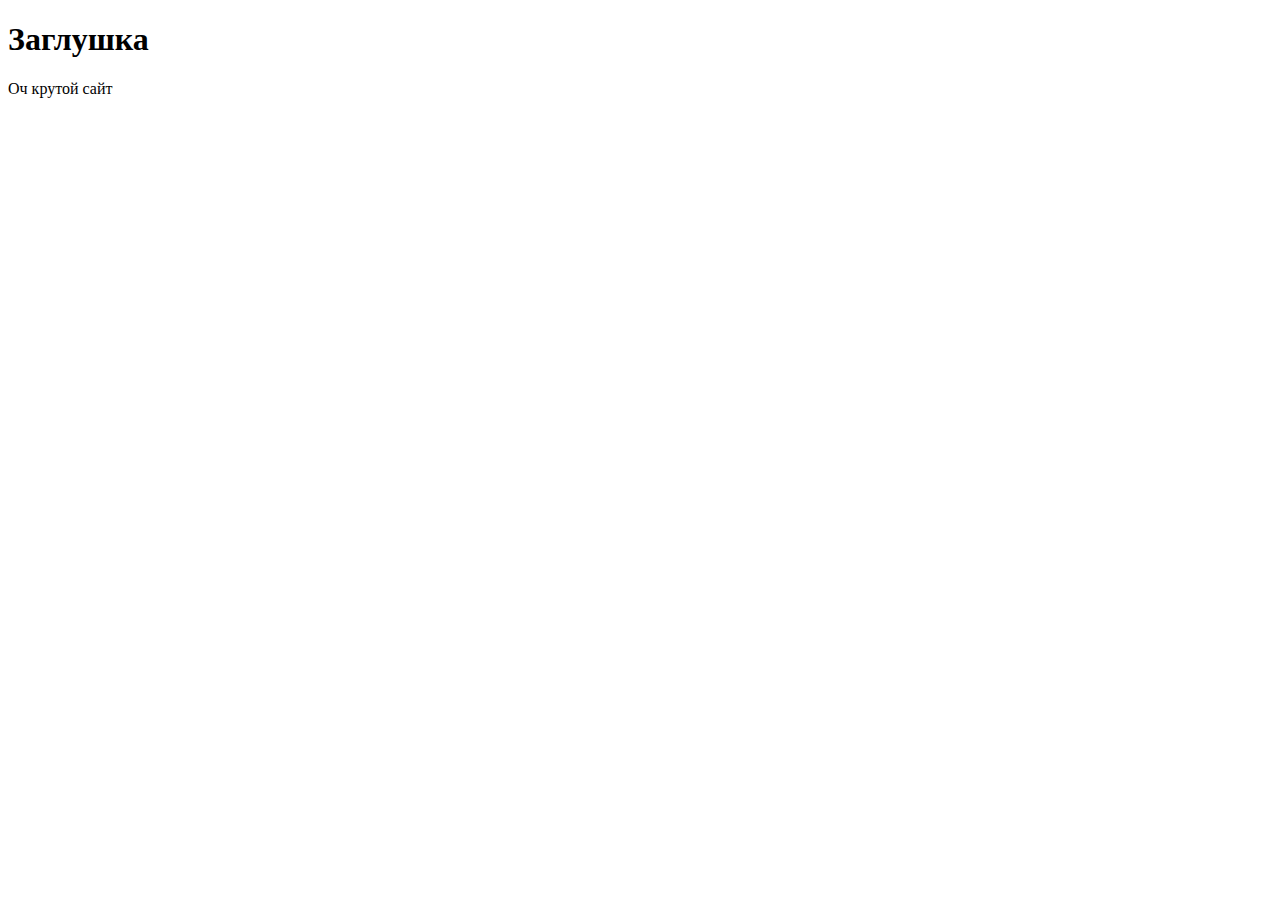
<file: index.html>
<!DOCTYPE html>
<html lang="en">
<head>
    <meta charset="UTF-8">
    <meta name="viewport" content="width=device-width, initial-scale=1.0">
    <title>Document</title>
    <link rel="icon" href="assets/favicon.ico" type="image/x-icon">
</head>
<body>
    <h1>Заглушка</h1>
    <p>Оч крутой сайт</p>
</body>
</html>
</file>
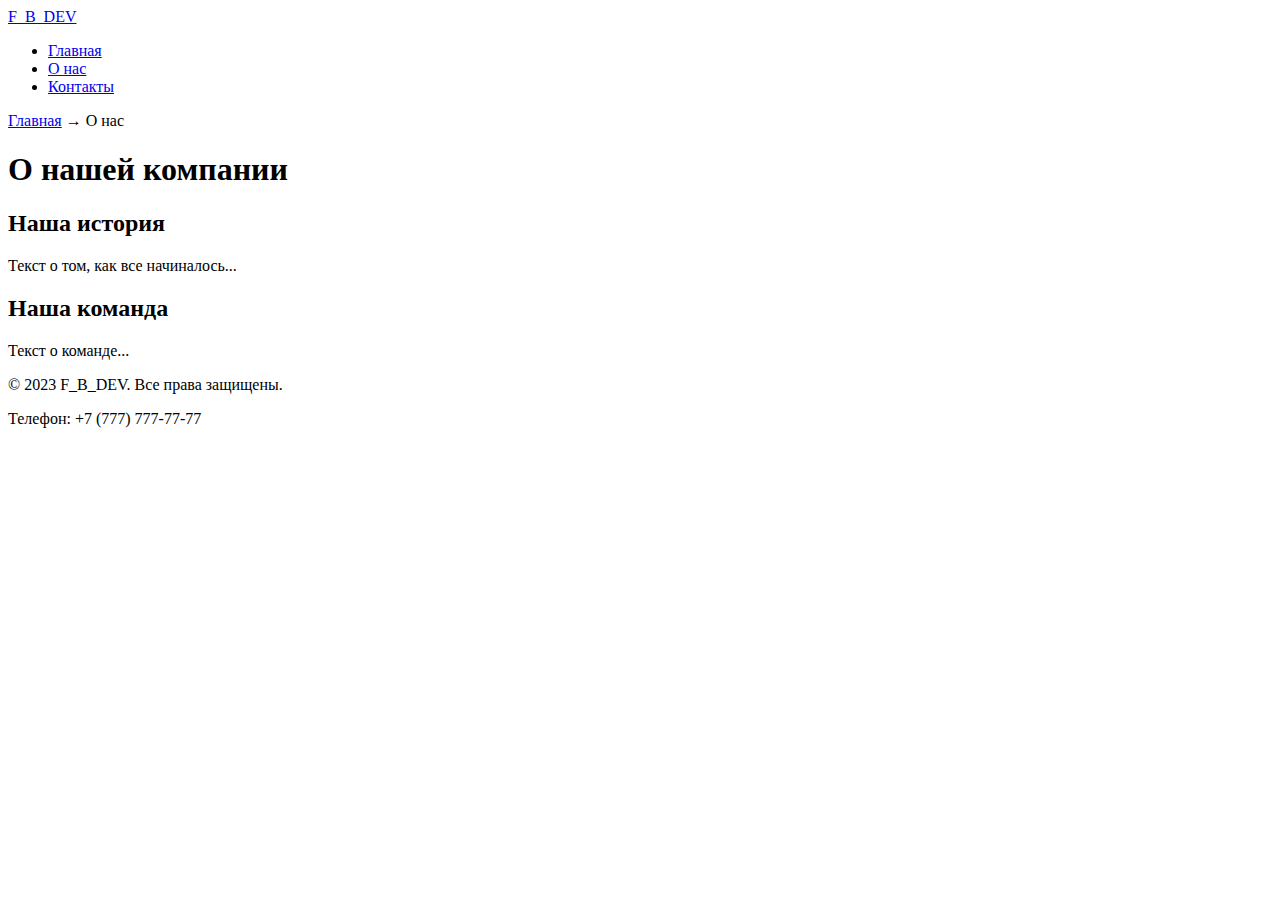
<file: src/about.html>
<!DOCTYPE html> 
<html lang="ru"> 
<head> 
    <meta charset="UTF-8"> 
    <meta name="viewport" content="width=device-width, initial-scale=1.0"> 
    <meta name="description" content="Краткое описание главной страницы вашего сайта"> 
    <link rel="icon" href="assets/favicon.ico" type="image/x-icon"> 
</head> 
    <title>О нас - F_B_DEV</title> 
    <meta name="description" content="Узнайте больше о нашей компании и истории"> 
</head> 
<body> 
    <header> 
        <a href="/">F_B_DEV</a> 
        <!-- Главное меню навигации --> 
        <nav> 
            <ul> 
                <li><a href="index.html">Главная</a></li> 
                <li><a href="about.html">О нас</a></li> 
                <li><a href="contacts.html">Контакты</a></li> 
            </ul> 
        </nav> 
    </header> 
    <main>
        <!-- Простые "хлебные крошки" --> 
        <nav aria-label="Хлебные крошки"> 
            <a href="index.html">Главная</a> → 
            <span>О нас</span> 
        </nav> 
        <h1>О нашей компании</h1> 
        <section> 
            <h2>Наша история</h2> 
            <p>Текст о том, как все начиналось...</p> 
        </section> 
        <section> 
            <h2>Наша команда</h2> 
            <p>Текст о команде...</p> 
        </section> 
    </main> 
    <footer> 
        <p>&copy; 2023 F_B_DEV. Все права защищены.</p> 
        <p>Телефон: +7 (777) 777-77-77</p> 
    </footer> 
</body> 
</html>
</file>
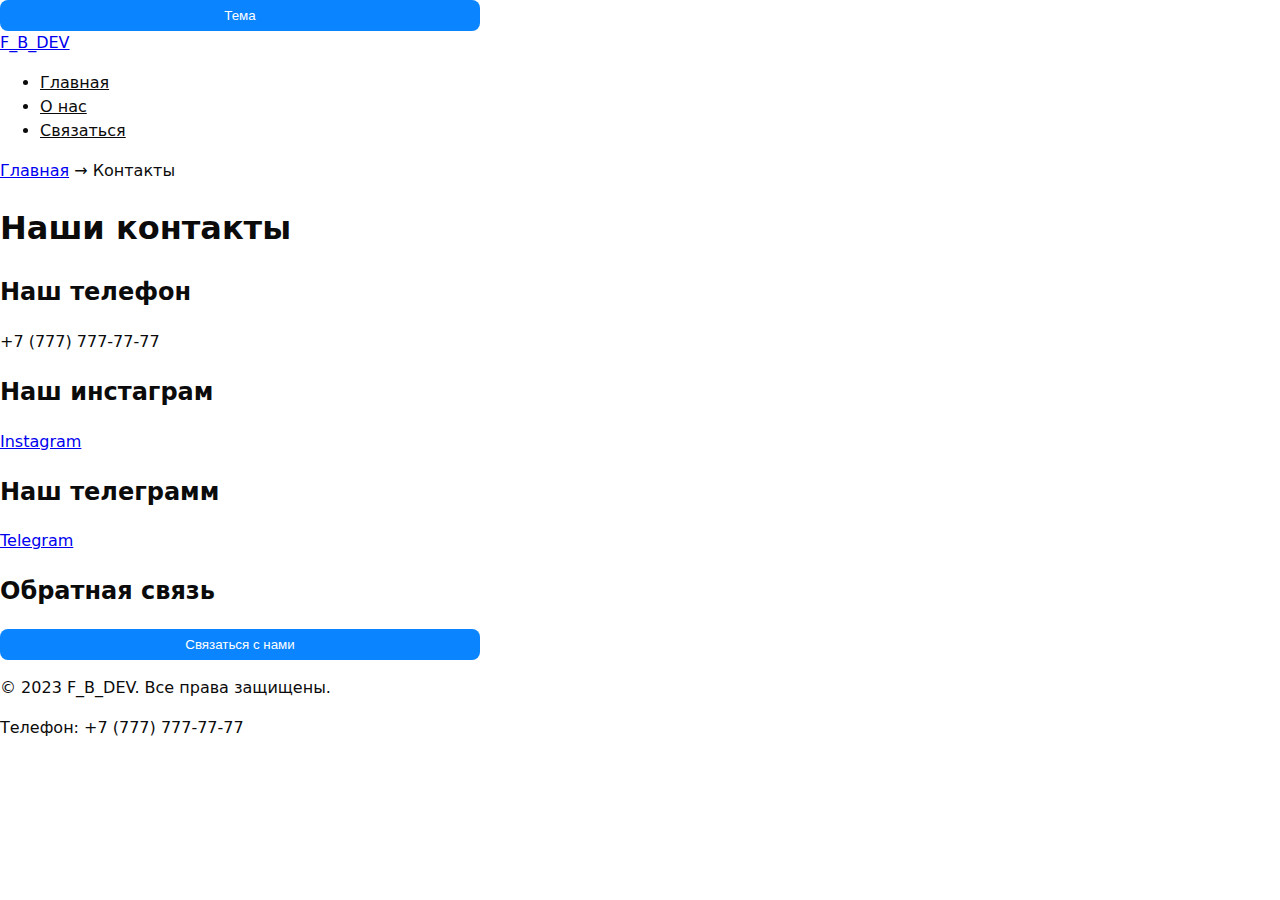
<file: src/contacts.html>
<!DOCTYPE html>
<html lang="en">
<head>
    <meta charset="UTF-8">
    <meta name="viewport" content="width=device-width, initial-scale=1.0">
    <title>Контакты - F_B_DEV</title>
    <meta name="description" content="Наши контакты">
    <link rel="icon" href="assets/favicon.ico" type="image/x-icon">
    <link rel="stylesheet" href="../styles/styles.css">  
    <script src="../scripts/openDialog.js" defer></script>
    <script src="../scripts/phone.js" defer></script>
</head>
<body>
    <button class="theme-toggle" type="button" aria-pressed="false">Тема</button> 
    <script defer> 
        const KEY='theme', btn=document.querySelector('.theme-toggle'); 
        const prefersDark = matchMedia('(prefers-color-scheme: dark)').matches; 
        // Автовыбор: системная тема или сохранённый выбор пользователя 
        if(localStorage.getItem(KEY)==='dark' || (!localStorage.getItem(KEY) && 
        prefersDark)){ 
        document.body.classList.add('theme-dark'); 
        btn?.setAttribute('aria-pressed','true'); 
        } 
        // Переключение по кнопке с сохранением в localStorage 
        btn?.addEventListener('click', ()=>{ 
        const isDark=document.body.classList.toggle('theme-dark'); 
        btn.setAttribute('aria-pressed', String(isDark)); 
        localStorage.setItem(KEY, isDark ? 'dark' : 'light'); 
        }); 
    </script> 
    <header class="site-header">
        <a class="site-header__brand" href="http://127.0.0.1:3000/src/index.html">F_B_DEV</a>  
        <nav class="site-nav" aria-label="Основная навигация"> 
            <ul class="site-nav__list"> 
                <li class="site-nav__item"><a class="site-nav__link" href="index.html">Главная</a></li> 
                <li class="site-nav__item"><a class="site-nav__link" href="about.html">О нас</a></li> 
                <li class="site-nav__item"><a class="site-nav__link site-nav__link-cta" href="contacts.html">Связаться</a></li> 
            </ul> 
        </nav> 
    </header>
    <main>
        <nav aria-label="Хлебные крошки">
            <a href="index.html">Главная</a> →
            <span>Контакты</span>
        </nav>
        <h1>Наши контакты</h1>
        <section>
            <h2>Наш телефон</h2>
            <p>+7 (777) 777-77-77</p>
        </section>
        <section>
            <h2>Наш инстаграм</h2>
            <p><a href="#">Instagram</a></p>
        </section>
        <section>
            <h2>Наш телеграмм</h2>
            <p><a href="#">Telegram</a></p>
        </section>
        <section>
            <h2>Обратная связь</h2>
            <button id="openDialog" type="button">Связаться с нами</button>
        </section>
        <dialog id="contactDialog" aria-labelledby="dialogTitle">
            <h2 id="dialogTitle">Обратная связь</h2>
            <form id="contactForm" method="dialog" novalidate>
                <label for="name">Имя</label>
                <input id="name" name="name" type="text" required minlength="2" autocomplete="given-name">
                <label for="email">E-mail</label>
                <input id="email" name="email" type="email" required autocomplete="email">
                <label for="phone">Телефон</label>
                <input id="phone" name="phone" type="tel" required inputmode="tel" autocomplete="tel"
                aria-describedby="phoneHelp" placeholder="+7 (___)___-__-__"
                required pattern="^\+7 \(\d{3}\) \d{3}-\d{2}-\d{2}$">
                <small id="phoneHelp">Формат: +7 (900) 000-00-00</small>

                <label for="date">Дата</label>
                <input id="date" name="date" type="date">

                <label for="topic">Тема</label>
                <select id="topic" name="topic" required>
                    <option value="">Выберите тему</option>
                    <option>Вопрос</option>
                    <option>Заказ</option>
                </select>
                <label for="message">Сообщение</label>
                <textarea id="message" name="message" rows="4" required></textarea>
                <div class="form-actions">
                    <button type="button" id="closeDialog">Закрыть</button>
                    <button type="submit">Отправить</button>
                </div>
            </form>
        </dialog>
    </main>
    <footer> 
        <p>&copy; 2023 F_B_DEV. Все права защищены.</p> 
        <p>Телефон: +7 (777) 777-77-77</p> 
    </footer> 
</body>
</html>
</file>
<file: styles/styles.css>
dialog { 
    background: linear-gradient(-45deg, #9800b0, #cb3ce7, #23a6d5, #2332d5);
	background-size: 400% 400%;
	animation: gradient 3s ease infinite;
	height: 100vh;
    padding: 1.25rem; border: none; border-radius: 12px; } 
@keyframes gradient {
	0% {
		background-position: 0% 50%;
	}
	50% {
		background-position: 100% 50%;
	}
	100% {
		background-position: 0% 50%;
	}
}

dialog::backdrop { background: rgba(0,0,0,.5); } 
.form-actions { display:flex; gap:.5rem; margin-top:1rem; } 
/* БАЗА: читаемость и предсказуемость размеров */ 
* { box-sizing: border-box; } 
html, body { margin: 0; padding: 0; }
html{ scroll-behavior:smooth; }
:target{ outline:2px dashed var(--color-primary); outline-offset:4px; } /* 
Подсветка цели */  
body { font-family: system-ui, -apple-system, "Segoe UI", Roboto, Arial, 
sans-serif; line-height: 1.5; } 
/* Формы: размеры, отступы, визуальный порядок */ 
label { display: block; margin: 0.5rem 0 0.25rem; } 
input, select, textarea, button { 
width: 100%; 
max-width: 480px; 
padding: .5rem .75rem; 
border: 1px solid #c8c8c8; 
border-radius: 8px; 
background: #fff; 
} 
/* Кнопка по умолчанию */ 
button, [type="submit"] { 
background: #0a84ff; 
color: #fff; 
border: none; 
cursor: pointer; 
} 
/* :where(...) не добавляет специфичности — проще переопределять позже */ 
:where(a,button,input,select,textarea):focus-visible{ 
outline:2px solid var(--color-primary); 
outline-offset:2px; 
}
button:hover { filter: brightness(0.95); } 
/* Недоступные элементы визуально «приглушаем» */ 
:disabled,[aria-disabled="true"]{opacity:.6;cursor:not-allowed;}
:root{ 
/* Палитра */ --color-bg:#fff; --color-fg:#0b0b0b; --color-muted:#666; --color-primary:#0a84ff; --color-danger:#b00020; 
/* Типографика и размеры */ --font-body:system-ui,-apple-system,"Segoe UI",Roboto,Arial,sans-serif; --space-1:4px; --space-2:8px; --space-3:16px; --space-4:24px; --space-5:40px; 
/* Скругления и тени */ --radius:12px; --shadow:0 1px 2px rgba(0,0,0,.08), 0 8px 24px rgba(0,0,0,.08); 
} 
/* Тёмная тема: переопределяем только значения токенов */ 
body.theme-dark{ --color-bg:#0b0b0b; --color-fg:#f5f5f5; --color-muted:#aaa; --color-primary:#6aa2ff; 
}

/* Reset-минимум — подробнее в 1.8 */ 
*{ box-sizing:border-box; } 
html,body{ margin:0; padding:0; } 
body{ 
background:var(--color-bg); 
color:var(--color-fg); 
font-family:var(--font-body); 
line-height:1.5; 
}

/* Центровка и ограничение ширины контейнера */ 
.container{ width:min(100% - 2*var(--space-4), 1120px); margin-inline:auto; } 
/* Вертикальные отступы секций по токенам */ 
.section{ padding-block:var(--space-5); } 
.section__title{ margin:0 0 var(--space-3); } 

/* Антипаттерн: селектор тяжёлый и хрупкий */ 
#header .menu .item a{ color:#333; } 
/* Хорошо: опора на БЭМ-класс компонента */ 
.site-nav__link{ color:var(--color-fg); }
</file>
